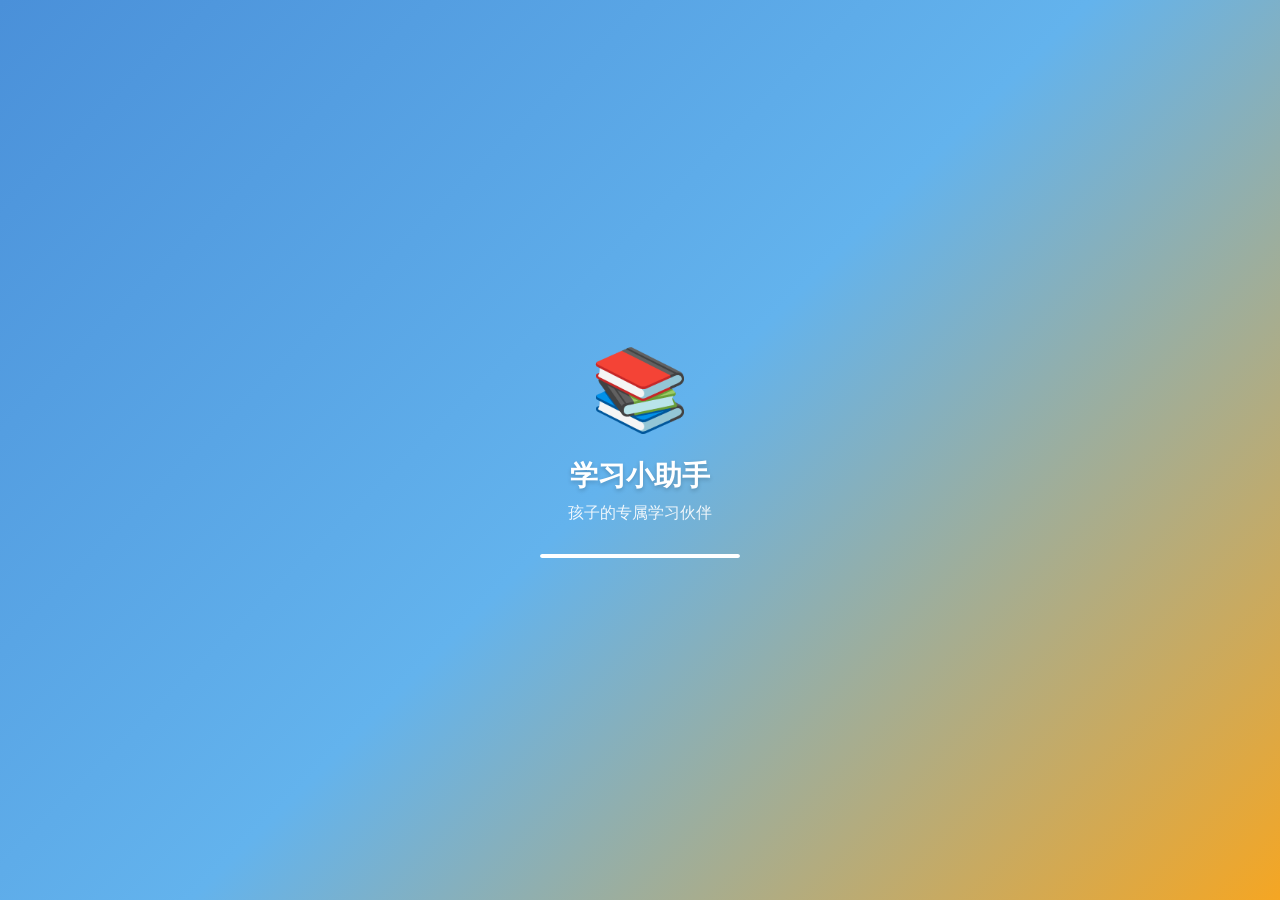
<file: index.html>
<!DOCTYPE html>
<html lang="zh-CN">
<head>
  <meta charset="UTF-8">
  <meta name="viewport" content="width=device-width, initial-scale=1.0, maximum-scale=1.0, user-scalable=no">
  <meta name="theme-color" content="#4A90D9">
  <meta name="apple-mobile-web-app-capable" content="yes">
  <meta name="apple-mobile-web-app-status-bar-style" content="black-translucent">
  <meta name="apple-mobile-web-app-title" content="学习小助手">
  <title>学习小助手 - 孩子的学习伙伴</title>
  <link rel="manifest" href="manifest.json">
  <link rel="apple-touch-icon" href="icons/icon-192.png">
  <link rel="stylesheet" href="css/style.css">
</head>
<body>
  <!-- 启动画面 -->
  <div id="splash-screen" class="splash-screen">
    <div class="splash-content">
      <div class="app-logo">📚</div>
      <h1>学习小助手</h1>
      <p>孩子的专属学习伙伴</p>
      <div class="loading-bar">
        <div class="loading-progress"></div>
      </div>
    </div>
  </div>

  <!-- 家长密码验证弹窗 -->
  <div id="parent-modal" class="modal hidden">
    <div class="modal-content">
      <h2>🔐 家长验证</h2>
      <p>请输入家长密码</p>
      <input type="password" id="parent-password" placeholder="默认密码: 123456">
      <div class="modal-buttons">
        <button class="btn btn-secondary" onclick="closeParentModal()">取消</button>
        <button class="btn btn-primary" onclick="verifyParent()">确认</button>
      </div>
      <p class="hint" id="password-hint">首次使用请设置家长密码</p>
    </div>
  </div>

  <!-- 词库管理弹窗 -->
  <div id="lib-modal" class="modal hidden">
    <div class="modal-content lib-modal-content">
      <h2>📚 词库管理</h2>
      <p class="hint">直接录入单词/生字/课文，保存后立即生效</p>

      <div class="lib-selects">
        <select id="lib-subject" onchange="App.onLibSubjectChange()">
          <option value="english">英语</option>
          <option value="chinese">语文</option>
        </select>
        <select id="lib-grade" onchange="App.renderLibList()">
          <option value="grade3">三年级</option>
          <option value="grade4" selected>四年级</option>
          <option value="grade5">五年级</option>
          <option value="grade6">六年级</option>
        </select>
        <select id="lib-type" onchange="App.onLibTypeChange()">
          <option value="words">词语/生字</option>
          <option value="texts">课文</option>
        </select>
      </div>

      <textarea id="lib-input" rows="6" placeholder="每行一条"></textarea>
      <div class="lib-format-hint" id="lib-format-hint"></div>

      <div class="lib-actions">
        <button class="btn btn-primary btn-small" onclick="App.importLibText()">导入这些内容</button>
        <button class="btn btn-secondary btn-small" onclick="App.fillLibExample()">填入示例</button>
      </div>

      <div class="lib-list-title">
        已录入 <span id="lib-count">0</span> 条
        <button class="lib-clear-btn" onclick="App.clearCustomLib()">全部清空</button>
      </div>
      <div class="lib-list" id="lib-list"></div>

      <div class="modal-buttons">
        <button class="btn btn-secondary" onclick="App.exportLib()">导出备份</button>
        <button class="btn btn-secondary" onclick="App.triggerImportLib()">导入备份</button>
        <button class="btn btn-primary" onclick="App.closeLibManager()">关闭</button>
      </div>
      <input type="file" id="lib-file-input" accept=".json,application/json" style="display:none" onchange="App.importLibBackup(this)">
    </div>
  </div>

  <!-- 设置家长密码弹窗 -->
  <div id="set-password-modal" class="modal hidden">
    <div class="modal-content">
      <h2>🔐 设置家长密码</h2>
      <p>请设置6-12位数字密码</p>
      <input type="password" id="new-password" placeholder="输入新密码" maxlength="12">
      <input type="password" id="confirm-password" placeholder="确认新密码" maxlength="12">
      <div class="modal-buttons">
        <button class="btn btn-secondary" onclick="closeSetPasswordModal()">取消</button>
        <button class="btn btn-primary" onclick="setParentPassword()">确认设置</button>
      </div>
      <p class="hint" id="set-password-hint"></p>
    </div>
  </div>

  <!-- 主应用 -->
  <div id="app" class="app hidden">
    <!-- 顶部状态栏 -->
    <header class="app-header">
      <button class="icon-btn" id="back-btn" onclick="goBack()" style="display:none">
        <span class="icon">←</span>
      </button>
      <h1 id="page-title">学习小助手</h1>
      <div class="header-right">
        <div class="timer-display" id="timer-display">
          <span class="timer-icon">⏱️</span>
          <span id="time-remaining">--:--</span>
        </div>
        <button class="icon-btn" onclick="openParentPanel()">
          <span class="icon">⚙️</span>
        </button>
      </div>
    </header>

    <!-- 主内容区 -->
    <main class="app-main" id="app-main">
      <!-- 首页 -->
      <section class="page" id="page-home">
        <div class="welcome-section">
          <div class="welcome-greeting">
            <span id="greeting-text">你好，小朋友！</span>
          </div>
          <div class="streak-info">
            <span class="streak-icon">🔥</span>
            <span>连续学习 <strong id="streak-count">0</strong> 天</span>
          </div>
        </div>

        <div class="stats-card">
          <div class="stat-item">
            <div class="stat-number" id="total-words">0</div>
            <div class="stat-label">已学单词</div>
          </div>
          <div class="stat-item">
            <div class="stat-number" id="total-correct">0</div>
            <div class="stat-label">答对次数</div>
          </div>
          <div class="stat-item">
            <div class="stat-number" id="total-time">0分钟</div>
            <div class="stat-label">累计学习</div>
          </div>
        </div>

        <div class="section-title">选择学习内容</div>

        <div class="subject-grid">
          <div class="subject-card english" onclick="selectSubject('english')">
            <div class="subject-icon">📖</div>
            <div class="subject-name">英语学习</div>
            <div class="subject-desc">单词默写 · 听音练习</div>
          </div>
          <div class="subject-card chinese" onclick="selectSubject('chinese')">
            <div class="subject-icon">✍️</div>
            <div class="subject-name">语文学习</div>
            <div class="subject-desc">生字默写 · 课文背诵</div>
          </div>
          <div class="subject-card math" onclick="selectSubject('math')">
            <div class="subject-icon">🧮</div>
            <div class="subject-name">数学学习</div>
            <div class="subject-desc">口算练习 · 每日10题</div>
          </div>
        </div>

        <div class="daily-goal">
          <div class="goal-header">
            <span>今日学习目标</span>
            <span id="goal-progress">0 / 20</span>
          </div>
          <div class="progress-bar">
            <div class="progress-fill" id="goal-fill" style="width: 0%"></div>
          </div>
        </div>
      </section>

      <!-- 科目选择页 -->
      <section class="page hidden" id="page-subject">
        <div class="grade-select">
          <div class="section-title" id="grade-title">选择年级</div>
          <div class="grade-grid" id="grade-grid"></div>
        </div>

        <div class="mode-select hidden" id="mode-select">
          <div class="section-title">选择练习模式</div>
          <div class="mode-grid">
            <div class="mode-card" id="word-dictation-card" onclick="startPractice('word-dictation')">
              <div class="mode-icon">📝</div>
              <div class="mode-name">单词默写</div>
              <div class="mode-desc">看中文写单词</div>
            </div>
            <div class="mode-card" id="word-practice-card" onclick="startPractice('word-practice')">
              <div class="mode-icon">🎯</div>
              <div class="mode-name">单词练习</div>
              <div class="mode-desc">选择正确释义</div>
            </div>
            <div class="mode-card" id="math-mental-card" style="display:none" onclick="startPractice('math-mental')">
            <div class="mode-icon">🧮</div>
            <div class="mode-name">口算练习</div>
            <div class="mode-desc">10道口算题，做完自动批改</div>
          </div>
          <div class="mode-card hidden" id="text-dictation-card" onclick="startPractice('text-dictation')">
              <div class="mode-icon">📜</div>
              <div class="mode-name">课文默写</div>
              <div class="mode-desc">段落填空练习</div>
            </div>
          </div>
        </div>
      </section>

      <!-- 练习页 -->
      <section class="page hidden" id="page-practice">
        <div class="practice-header">
          <div class="practice-progress">
            <span id="current-index">1</span> / <span id="total-count">10</span>
          </div>
          <div class="practice-score">
            ✓ <span id="correct-count">0</span>
            ✗ <span id="wrong-count">0</span>
          </div>
        </div>

        <div class="practice-card" id="practice-card">
          <!-- 动态内容 -->
        </div>

        <div class="practice-input-area" id="practice-input-area">
          <!-- 动态输入区域 -->
        </div>

        <div class="practice-actions">
          <button class="btn btn-secondary" onclick="showAnswer()">看答案</button>
          <button class="btn btn-primary btn-large" onclick="submitAnswer()">提交答案</button>
        </div>
      </section>

      <!-- 结果页 -->
      <section class="page hidden" id="page-result">
        <div class="result-container">
          <div class="result-emoji" id="result-emoji">🎉</div>
          <h2 class="result-title" id="result-title">练习完成！</h2>
          <div class="result-stats">
            <div class="result-stat">
              <div class="result-number" id="result-correct">0</div>
              <div class="result-label">答对</div>
            </div>
            <div class="result-stat">
              <div class="result-number" id="result-wrong">0</div>
              <div class="result-label">答错</div>
            </div>
            <div class="result-stat highlight">
              <div class="result-number" id="result-rate">0%</div>
              <div class="result-label">正确率</div>
            </div>
          </div>

          <div class="result-list" id="result-list"></div>

          <div class="result-actions">
            <button class="btn btn-secondary" onclick="goHome()">返回首页</button>
            <button class="btn btn-primary" onclick="restartPractice()">再来一次</button>
          </div>
        </div>
      </section>

      <!-- 家长面板 -->
      <section class="page hidden" id="page-parent">
        <div class="parent-section">
          <h2>⏰ 使用时间控制</h2>
          <div class="setting-card">
            <div class="setting-row">
              <span>每日允许使用时长</span>
              <select id="daily-limit">
                <option value="15">15分钟</option>
                <option value="30">30分钟</option>
                <option value="45">45分钟</option>
                <option value="60" selected>60分钟</option>
                <option value="90">90分钟</option>
                <option value="120">120分钟</option>
                <option value="0">不限制</option>
              </select>
            </div>
            <div class="setting-row">
              <span>休息提醒间隔</span>
              <select id="break-interval">
                <option value="15">每15分钟</option>
                <option value="20" selected>每20分钟</option>
                <option value="30">每30分钟</option>
                <option value="45">每45分钟</option>
              </select>
            </div>
          </div>
        </div>

        <div class="parent-section">
          <h2>📚 词库管理</h2>
          <div class="setting-card">
            <div class="setting-row">
              <span>添加单词 / 生字 / 课文</span>
              <button class="btn btn-small btn-primary" onclick="openLibManager()">打开</button>
            </div>
          </div>
        </div>

        <div class="parent-section">
          <h2>📊 学习统计</h2>
          <div class="stats-chart">
            <div class="chart-title">最近7天学习时长</div>
            <div class="bar-chart" id="weekly-chart"></div>
          </div>
        </div>

        <div class="parent-section">
          <h2>⚙️ 其他设置</h2>
          <div class="setting-card">
            <div class="setting-row toggle-row">
              <span>显示学习提醒</span>
              <label class="toggle">
                <input type="checkbox" id="show-reminder" checked>
                <span class="toggle-slider"></span>
              </label>
            </div>
            <div class="setting-row toggle-row">
              <span>语音朗读功能</span>
              <label class="toggle">
                <input type="checkbox" id="voice-enabled" checked>
                <span class="toggle-slider"></span>
              </label>
            </div>
            <div class="setting-row">
              <span>修改家长密码</span>
              <button class="btn btn-small" onclick="openSetPasswordModal()">修改</button>
            </div>
            <div class="setting-row">
              <span>清除学习数据</span>
              <button class="btn btn-small btn-danger" onclick="clearData()">清除</button>
            </div>
          </div>
        </div>

        <button class="btn btn-primary btn-full" onclick="saveParentSettings()">保存设置</button>
      </section>
    </main>

    <!-- 休息提醒弹窗 -->
    <div id="break-modal" class="modal hidden">
      <div class="modal-content break-modal">
        <div class="break-emoji">☕</div>
        <h2>该休息啦！</h2>
        <p>学习了这么久，让眼睛休息一下吧~</p>
        <div class="break-timer" id="break-timer-display">00:30</div>
        <button class="btn btn-primary" onclick="skipBreak()">我知道了</button>
      </div>
    </div>

    <!-- 时间用尽弹窗 -->
    <div id="time-up-modal" class="modal hidden">
      <div class="modal-content time-up-modal">
        <div class="time-up-emoji">⏰</div>
        <h2>今日学习时间已用完</h2>
        <p id="time-up-text">明天再来继续学习吧！</p>
        <button class="btn btn-primary" onclick="closeTimeUpModal()">好的</button>
      </div>
    </div>

    <!-- 底部导航 -->
    <nav class="bottom-nav">
      <button class="nav-item active" onclick="navigateTo('home')">
        <span class="nav-icon">🏠</span>
        <span class="nav-label">首页</span>
      </button>
      <button class="nav-item" onclick="navigateTo('subject')">
        <span class="nav-icon">📚</span>
        <span class="nav-label">学习</span>
      </button>
      <button class="nav-item" onclick="openParentPanel()">
        <span class="nav-icon">⚙️</span>
        <span class="nav-label">家长</span>
      </button>
    </nav>
  </div>

  <!-- Toast提示 -->
  <div id="toast" class="toast hidden"></div>

  <script src="js/storage.js"></script>
  <script src="js/app.js"></script>
</body>
</html>
</file>
<file: css/style.css>
/* ========== 全局样式 ========== */
* {
  margin: 0;
  padding: 0;
  box-sizing: border-box;
  -webkit-tap-highlight-color: transparent;
}

:root {
  --primary-color: #4A90D9;
  --primary-dark: #357ABD;
  --secondary-color: #F5A623;
  --success-color: #7ED321;
  --danger-color: #D0021B;
  --bg-color: #F8F9FB;
  --card-bg: #FFFFFF;
  --text-primary: #333333;
  --text-secondary: #666666;
  --text-light: #999999;
  --border-color: #E5E8ED;
  --shadow: 0 2px 12px rgba(0, 0, 0, 0.08);
  --shadow-lg: 0 4px 20px rgba(0, 0, 0, 0.12);
  --radius: 12px;
  --radius-lg: 16px;
  --nav-height: 60px;
  --header-height: 56px;
}

html, body {
  height: 100%;
  font-family: -apple-system, BlinkMacSystemFont, 'Segoe UI', 'PingFang SC', 'Hiragino Sans GB', 'Microsoft YaHei', sans-serif;
  font-size: 16px;
  color: var(--text-primary);
  background: var(--bg-color);
  overflow-x: hidden;
  -webkit-font-smoothing: antialiased;
}

body {
  min-height: 100vh;
}

.hidden {
  display: none !important;
}

/* ========== 启动画面 ========== */
.splash-screen {
  position: fixed;
  top: 0;
  left: 0;
  right: 0;
  bottom: 0;
  background: linear-gradient(135deg, #4A90D9 0%, #63B3ED 50%, #F5A623 100%);
  display: flex;
  align-items: center;
  justify-content: center;
  z-index: 9999;
  transition: opacity 0.5s ease;
}

.splash-screen.fade-out {
  opacity: 0;
}

.splash-content {
  text-align: center;
  color: white;
}

.app-logo {
  font-size: 80px;
  margin-bottom: 20px;
  animation: bounce 2s infinite;
}

@keyframes bounce {
  0%, 100% { transform: translateY(0); }
  50% { transform: translateY(-15px); }
}

.splash-content h1 {
  font-size: 28px;
  margin-bottom: 8px;
  text-shadow: 0 2px 4px rgba(0,0,0,0.2);
}

.splash-content p {
  font-size: 16px;
  opacity: 0.9;
  margin-bottom: 30px;
}

.loading-bar {
  width: 200px;
  height: 4px;
  background: rgba(255,255,255,0.3);
  border-radius: 2px;
  overflow: hidden;
  margin: 0 auto;
}

.loading-progress {
  width: 0%;
  height: 100%;
  background: white;
  border-radius: 2px;
  animation: loading 2s ease-out forwards;
}

@keyframes loading {
  from { width: 0%; }
  to { width: 100%; }
}

/* ========== 主应用 ========== */
.app {
  min-height: 100vh;
  display: flex;
  flex-direction: column;
  max-width: 800px;
  margin: 0 auto;
  background: var(--bg-color);
}

/* 平板优化 */
@media (min-width: 768px) {
  .app {
    box-shadow: var(--shadow-lg);
    min-height: 100vh;
  }
}

/* ========== 顶部导航 ========== */
.app-header {
  position: sticky;
  top: 0;
  z-index: 100;
  height: var(--header-height);
  background: var(--primary-color);
  color: white;
  display: flex;
  align-items: center;
  justify-content: space-between;
  padding: 0 16px;
  box-shadow: 0 2px 8px rgba(74, 144, 217, 0.3);
}

.app-header h1 {
  font-size: 18px;
  font-weight: 600;
  flex: 1;
  text-align: center;
}

.header-right {
  display: flex;
  align-items: center;
  gap: 12px;
}

.icon-btn {
  width: 36px;
  height: 36px;
  border: none;
  background: rgba(255,255,255,0.2);
  border-radius: 50%;
  color: white;
  font-size: 18px;
  cursor: pointer;
  display: flex;
  align-items: center;
  justify-content: center;
  transition: background 0.2s;
}

.icon-btn:hover, .icon-btn:active {
  background: rgba(255,255,255,0.3);
}

.timer-display {
  display: flex;
  align-items: center;
  gap: 4px;
  background: rgba(255,255,255,0.2);
  padding: 6px 12px;
  border-radius: 20px;
  font-size: 14px;
}

.timer-icon {
  font-size: 14px;
}

/* ========== 主内容 ========== */
.app-main {
  flex: 1;
  padding: 16px;
  padding-bottom: calc(var(--nav-height) + 20px);
}

.page {
  animation: fadeIn 0.3s ease;
}

@keyframes fadeIn {
  from { opacity: 0; transform: translateY(10px); }
  to { opacity: 1; transform: translateY(0); }
}

/* ========== 首页 ========== */
.welcome-section {
  background: linear-gradient(135deg, #4A90D9, #63B3ED);
  border-radius: var(--radius-lg);
  padding: 24px;
  color: white;
  margin-bottom: 16px;
  box-shadow: var(--shadow);
}

.welcome-greeting {
  font-size: 22px;
  font-weight: 600;
  margin-bottom: 12px;
}

.streak-info {
  display: inline-flex;
  align-items: center;
  gap: 6px;
  background: rgba(255,255,255,0.25);
  padding: 6px 14px;
  border-radius: 20px;
  font-size: 14px;
}

.streak-info strong {
  font-size: 18px;
}

.stats-card {
  display: flex;
  justify-content: space-around;
  background: var(--card-bg);
  border-radius: var(--radius);
  padding: 20px 12px;
  margin-bottom: 20px;
  box-shadow: var(--shadow);
}

.stat-item {
  text-align: center;
  flex: 1;
}

.stat-number {
  font-size: 24px;
  font-weight: 700;
  color: var(--primary-color);
  margin-bottom: 4px;
}

.stat-label {
  font-size: 12px;
  color: var(--text-secondary);
}

.section-title {
  font-size: 18px;
  font-weight: 600;
  margin-bottom: 16px;
  color: var(--text-primary);
}

.subject-grid {
  display: grid;
  grid-template-columns: 1fr 1fr;
  gap: 16px;
  margin-bottom: 20px;
}

.subject-card {
  background: var(--card-bg);
  border-radius: var(--radius-lg);
  padding: 24px 16px;
  text-align: center;
  cursor: pointer;
  box-shadow: var(--shadow);
  transition: transform 0.2s, box-shadow 0.2s;
}

.subject-card:hover, .subject-card:active {
  transform: translateY(-4px);
  box-shadow: var(--shadow-lg);
}

.subject-card.english {
  background: linear-gradient(135deg, #56CCF2, #2F80ED);
  color: white;
}

.subject-card.chinese {
  background: linear-gradient(135deg, #F2994A, #F2C94C);
  color: white;
}

.subject-icon {
  font-size: 40px;
  margin-bottom: 12px;
}

.subject-name {
  font-size: 18px;
  font-weight: 600;
  margin-bottom: 4px;
}

.subject-desc {
  font-size: 12px;
  opacity: 0.9;
}

.daily-goal {
  background: var(--card-bg);
  border-radius: var(--radius);
  padding: 16px;
  box-shadow: var(--shadow);
}

.goal-header {
  display: flex;
  justify-content: space-between;
  margin-bottom: 10px;
  font-size: 14px;
}

.progress-bar {
  height: 8px;
  background: #E8E8E8;
  border-radius: 4px;
  overflow: hidden;
}

.progress-fill {
  height: 100%;
  background: linear-gradient(90deg, var(--primary-color), var(--secondary-color));
  border-radius: 4px;
  transition: width 0.3s ease;
}

/* ========== 年级选择 ========== */
.grade-grid {
  display: grid;
  grid-template-columns: repeat(2, 1fr);
  gap: 12px;
  margin-bottom: 20px;
}

@media (min-width: 768px) {
  .grade-grid {
    grid-template-columns: repeat(4, 1fr);
  }
}

.grade-card {
  background: var(--card-bg);
  border-radius: var(--radius);
  padding: 20px;
  text-align: center;
  cursor: pointer;
  box-shadow: var(--shadow);
  transition: transform 0.2s, border-color 0.2s;
  border: 2px solid transparent;
}

.grade-card:hover, .grade-card:active {
  transform: scale(1.02);
}

.grade-card.selected {
  border-color: var(--primary-color);
  background: #EBF5FF;
}

.grade-number {
  font-size: 28px;
  font-weight: 700;
  color: var(--primary-color);
}

.grade-label {
  font-size: 14px;
  color: var(--text-secondary);
  margin-top: 4px;
}

/* ========== 模式选择 ========== */
.mode-grid {
  display: grid;
  grid-template-columns: 1fr;
  gap: 12px;
}

@media (min-width: 768px) {
  .mode-grid {
    grid-template-columns: repeat(3, 1fr);
  }
}

.mode-card {
  background: var(--card-bg);
  border-radius: var(--radius);
  padding: 20px;
  display: flex;
  align-items: center;
  gap: 16px;
  cursor: pointer;
  box-shadow: var(--shadow);
  transition: transform 0.2s;
}

.mode-card:hover, .mode-card:active {
  transform: translateX(4px);
}

.mode-icon {
  font-size: 32px;
}

.mode-name {
  font-size: 16px;
  font-weight: 600;
  margin-bottom: 2px;
}

.mode-desc {
  font-size: 12px;
  color: var(--text-secondary);
}

/* ========== 练习页 ========== */
.practice-header {
  display: flex;
  justify-content: space-between;
  align-items: center;
  margin-bottom: 16px;
  padding: 0 4px;
}

.practice-progress {
  font-size: 14px;
  color: var(--text-secondary);
}

.practice-score {
  font-size: 14px;
  color: var(--text-secondary);
}

.practice-score span {
  margin-left: 8px;
}

.practice-card {
  background: var(--card-bg);
  border-radius: var(--radius-lg);
  padding: 32px 20px;
  text-align: center;
  box-shadow: var(--shadow);
  margin-bottom: 20px;
  min-height: 200px;
  display: flex;
  flex-direction: column;
  align-items: center;
  justify-content: center;
}

.practice-hint {
  font-size: 14px;
  color: var(--text-light);
  margin-bottom: 16px;
}

.practice-question {
  font-size: 28px;
  font-weight: 600;
  margin-bottom: 8px;
  line-height: 1.4;
}

.practice-question.pinyin {
  font-size: 20px;
  color: var(--text-secondary);
}

.practice-phonetic {
  font-size: 16px;
  color: var(--text-secondary);
  font-style: italic;
  margin-top: 8px;
}

.speaker-btn {
  background: none;
  border: none;
  font-size: 24px;
  cursor: pointer;
  margin-top: 12px;
  padding: 8px;
  border-radius: 50%;
  transition: background 0.2s;
}

.speaker-btn:hover {
  background: var(--bg-color);
}

/* 输入区域 */
.practice-input-area {
  margin-bottom: 20px;
}

.answer-input {
  width: 100%;
  padding: 16px;
  font-size: 18px;
  border: 2px solid var(--border-color);
  border-radius: var(--radius);
  outline: none;
  transition: border-color 0.2s;
  font-family: inherit;
}

.answer-input:focus {
  border-color: var(--primary-color);
}

.answer-input.correct {
  border-color: var(--success-color);
  background: #F0FBE4;
}

.answer-input.wrong {
  border-color: var(--danger-color);
  background: #FFECEC;
}

/* 选择题 */
.choice-grid {
  display: grid;
  gap: 10px;
}

.choice-btn {
  padding: 16px;
  background: var(--card-bg);
  border: 2px solid var(--border-color);
  border-radius: var(--radius);
  font-size: 16px;
  cursor: pointer;
  transition: all 0.2s;
  text-align: left;
  font-family: inherit;
}

.choice-btn:hover {
  border-color: var(--primary-color);
}

.choice-btn.selected {
  border-color: var(--primary-color);
  background: #EBF5FF;
}

.choice-btn.correct {
  border-color: var(--success-color);
  background: #F0FBE4;
  color: var(--success-color);
}

.choice-btn.wrong {
  border-color: var(--danger-color);
  background: #FFECEC;
  color: var(--danger-color);
}

/* 课文填空 */
.text-content {
  font-size: 18px;
  line-height: 2;
  text-align: left;
  padding: 0 8px;
}

.text-blank {
  display: inline-block;
  border-bottom: 2px solid var(--primary-color);
  min-width: 60px;
  text-align: center;
  padding: 0 4px;
  color: var(--primary-color);
  font-weight: 600;
}

.text-blank.filled {
  color: var(--success-color);
  border-color: var(--success-color);
}

.text-blank.wrong {
  color: var(--danger-color);
  border-color: var(--danger-color);
}

/* 操作按钮 */
.practice-actions {
  display: flex;
  gap: 12px;
}

.practice-actions .btn {
  flex: 1;
}

/* ========== 按钮 ========== */
.btn {
  padding: 12px 24px;
  border: none;
  border-radius: var(--radius);
  font-size: 16px;
  font-weight: 500;
  cursor: pointer;
  transition: all 0.2s;
  font-family: inherit;
}

.btn-primary {
  background: var(--primary-color);
  color: white;
}

.btn-primary:hover {
  background: var(--primary-dark);
}

.btn-secondary {
  background: var(--bg-color);
  color: var(--text-primary);
  border: 2px solid var(--border-color);
}

.btn-secondary:hover {
  border-color: var(--primary-color);
  color: var(--primary-color);
}

.btn-large {
  padding: 16px 24px;
  font-size: 18px;
}

.btn-small {
  padding: 6px 14px;
  font-size: 14px;
}

.btn-danger {
  background: var(--danger-color);
  color: white;
}

.btn-danger:hover {
  background: #B00018;
}

.btn-full {
  width: 100%;
  margin-top: 20px;
}

/* ========== 结果页 ========== */
.result-container {
  text-align: center;
  padding: 20px;
}

.result-emoji {
  font-size: 80px;
  margin-bottom: 16px;
}

.result-title {
  font-size: 24px;
  margin-bottom: 24px;
}

.result-stats {
  display: flex;
  justify-content: center;
  gap: 24px;
  margin-bottom: 30px;
  flex-wrap: wrap;
}

.result-stat {
  background: var(--card-bg);
  border-radius: var(--radius);
  padding: 20px 24px;
  box-shadow: var(--shadow);
}

.result-stat.highlight {
  background: linear-gradient(135deg, var(--primary-color), var(--secondary-color));
  color: white;
}

.result-number {
  font-size: 32px;
  font-weight: 700;
}

.result-label {
  font-size: 14px;
  opacity: 0.9;
}

.result-list {
  background: var(--card-bg);
  border-radius: var(--radius);
  padding: 16px;
  margin-bottom: 24px;
  box-shadow: var(--shadow);
  text-align: left;
  max-height: 300px;
  overflow-y: auto;
}

.result-item {
  padding: 12px;
  border-bottom: 1px solid var(--border-color);
  display: flex;
  justify-content: space-between;
  align-items: center;
}

.result-item:last-child {
  border-bottom: none;
}

.result-item .question {
  font-size: 16px;
  font-weight: 500;
  flex: 1;
}

.result-item .answers {
  text-align: right;
  font-size: 14px;
}

.result-item .user-answer {
  color: var(--danger-color);
}

.result-item .correct-answer {
  color: var(--success-color);
}

.result-item .status {
  margin-left: 8px;
  font-size: 20px;
}

.result-actions {
  display: flex;
  gap: 12px;
}

.result-actions .btn {
  flex: 1;
}

/* ========== 家长面板 ========== */
.parent-section {
  margin-bottom: 24px;
}

.parent-section h2 {
  font-size: 18px;
  margin-bottom: 16px;
  padding-left: 4px;
}

.setting-card {
  background: var(--card-bg);
  border-radius: var(--radius);
  box-shadow: var(--shadow);
  overflow: hidden;
}

.setting-row {
  display: flex;
  justify-content: space-between;
  align-items: center;
  padding: 16px;
  border-bottom: 1px solid var(--border-color);
}

.setting-row:last-child {
  border-bottom: none;
}

.setting-row select {
  padding: 8px 12px;
  border: 1px solid var(--border-color);
  border-radius: 6px;
  font-size: 14px;
  background: white;
  font-family: inherit;
}

.toggle-row {
  align-items: center;
}

.toggle {
  position: relative;
  width: 50px;
  height: 28px;
}

.toggle input {
  opacity: 0;
  width: 0;
  height: 0;
}

.toggle-slider {
  position: absolute;
  cursor: pointer;
  top: 0;
  left: 0;
  right: 0;
  bottom: 0;
  background-color: #ccc;
  transition: 0.3s;
  border-radius: 28px;
}

.toggle-slider:before {
  position: absolute;
  content: "";
  height: 22px;
  width: 22px;
  left: 3px;
  bottom: 3px;
  background-color: white;
  transition: 0.3s;
  border-radius: 50%;
}

.toggle input:checked + .toggle-slider {
  background-color: var(--primary-color);
}

.toggle input:checked + .toggle-slider:before {
  transform: translateX(22px);
}

/* 图表 */
.stats-chart {
  background: var(--card-bg);
  border-radius: var(--radius);
  padding: 16px;
  box-shadow: var(--shadow);
}

.chart-title {
  font-size: 14px;
  color: var(--text-secondary);
  margin-bottom: 16px;
}

.bar-chart {
  display: flex;
  align-items: flex-end;
  justify-content: space-between;
  height: 120px;
  padding: 0 4px;
}

.bar-item {
  flex: 1;
  display: flex;
  flex-direction: column;
  align-items: center;
  gap: 6px;
}

.bar {
  width: 24px;
  background: linear-gradient(180deg, var(--primary-color), var(--secondary-color));
  border-radius: 4px 4px 0 0;
  min-height: 4px;
  transition: height 0.5s ease;
}

.bar-label {
  font-size: 11px;
  color: var(--text-light);
}

/* ========== 底部导航 ========== */
.bottom-nav {
  position: fixed;
  bottom: 0;
  left: 0;
  right: 0;
  max-width: 800px;
  margin: 0 auto;
  height: var(--nav-height);
  background: white;
  display: flex;
  box-shadow: 0 -2px 12px rgba(0, 0, 0, 0.08);
  z-index: 100;
}

.nav-item {
  flex: 1;
  background: none;
  border: none;
  display: flex;
  flex-direction: column;
  align-items: center;
  justify-content: center;
  gap: 2px;
  cursor: pointer;
  color: var(--text-light);
  transition: color 0.2s;
  font-family: inherit;
}

.nav-item.active {
  color: var(--primary-color);
}

.nav-icon {
  font-size: 22px;
}

.nav-label {
  font-size: 11px;
}

/* ========== 弹窗 ========== */
.modal {
  position: fixed;
  top: 0;
  left: 0;
  right: 0;
  bottom: 0;
  background: rgba(0,0,0,0.5);
  display: flex;
  align-items: center;
  justify-content: center;
  z-index: 1000;
  padding: 20px;
  animation: fadeIn 0.2s;
}

.modal-content {
  background: white;
  border-radius: var(--radius-lg);
  padding: 28px 24px;
  max-width: 380px;
  width: 100%;
  text-align: center;
  box-shadow: var(--shadow-lg);
}

.modal-content h2 {
  margin-bottom: 16px;
  font-size: 20px;
}

.modal-content p {
  color: var(--text-secondary);
  margin-bottom: 20px;
  font-size: 14px;
}

.modal-content input {
  width: 100%;
  padding: 14px;
  border: 2px solid var(--border-color);
  border-radius: var(--radius);
  font-size: 16px;
  margin-bottom: 12px;
  outline: none;
  transition: border-color 0.2s;
  font-family: inherit;
}

.modal-content input:focus {
  border-color: var(--primary-color);
}

.modal-buttons {
  display: flex;
  gap: 12px;
  margin-top: 8px;
}

.modal-buttons .btn {
  flex: 1;
}

.hint {
  font-size: 12px;
  color: var(--text-light);
  margin-top: 12px;
}

/* 休息弹窗 */
.break-modal {
  background: linear-gradient(135deg, #FFE5B4, #FFD700);
}

.break-emoji {
  font-size: 60px;
  margin-bottom: 16px;
}

.break-modal h2 {
  color: #8B4513;
}

.break-timer {
  font-size: 48px;
  font-weight: 700;
  color: #8B4513;
  margin: 16px 0;
}

/* 时间到弹窗 */
.time-up-modal {
  background: linear-gradient(135deg, #667eea, #764ba2);
  color: white;
}

.time-up-modal h2, .time-up-modal p {
  color: white;
}

.time-up-emoji {
  font-size: 60px;
  margin-bottom: 16px;
}

/* ========== Toast ========== */
.toast {
  position: fixed;
  top: 80px;
  left: 50%;
  transform: translateX(-50%);
  background: rgba(0,0,0,0.8);
  color: white;
  padding: 12px 24px;
  border-radius: 24px;
  font-size: 14px;
  z-index: 2000;
  animation: toastIn 0.3s;
}

@keyframes toastIn {
  from { opacity: 0; transform: translateX(-50%) translateY(-20px); }
  to { opacity: 1; transform: translateX(-50%) translateY(0); }
}

/* ========== 答案反馈 ========== */
.feedback-correct {
  color: var(--success-color);
  font-size: 18px;
  margin-top: 8px;
}

.feedback-wrong {
  color: var(--danger-color);
  font-size: 18px;
  margin-top: 8px;
}

.show-answer-text {
  font-size: 20px;
  color: var(--primary-color);
  margin-top: 12px;
  font-weight: 500;
}

/* ========== 响应式优化 ========== */
@media (min-width: 768px) {
  .app-header h1 {
    font-size: 22px;
  }
  
  .welcome-greeting {
    font-size: 26px;
  }
  
  .subject-icon {
    font-size: 48px;
  }
  
  .practice-question {
    font-size: 36px;
  }
  
  .answer-input {
    font-size: 22px;
    padding: 20px;
  }
  
  .btn {
    padding: 14px 28px;
    font-size: 18px;
  }
}

@media (min-width: 1024px) {
  .app {
    max-width: 900px;
  }
  
  .grade-grid {
    grid-template-columns: repeat(4, 1fr);
  }
}

/* ========== 安全区域 ========== */
@supports (padding: max(0px)) {
  .app-header {
    padding-top: max(0px, env(safe-area-inset-top));
    height: calc(var(--header-height) + env(safe-area-inset-top));
  }
  
  .bottom-nav {
    padding-bottom: max(0px, env(safe-area-inset-bottom));
    height: calc(var(--nav-height) + env(safe-area-inset-bottom));
  }
  
  .app-main {
    padding-bottom: calc(var(--nav-height) + env(safe-area-inset-bottom) + 20px);
  }
}

/* ========== 动画 ========== */
@keyframes shake {
  0%, 100% { transform: translateX(0); }
  25% { transform: translateX(-5px); }
  75% { transform: translateX(5px); }
}

.shake {
  animation: shake 0.3s;
}

@keyframes pulse {
  0%, 100% { transform: scale(1); }
  50% { transform: scale(1.05); }
}

.pulse {
  animation: pulse 0.3s;
}
</file>
